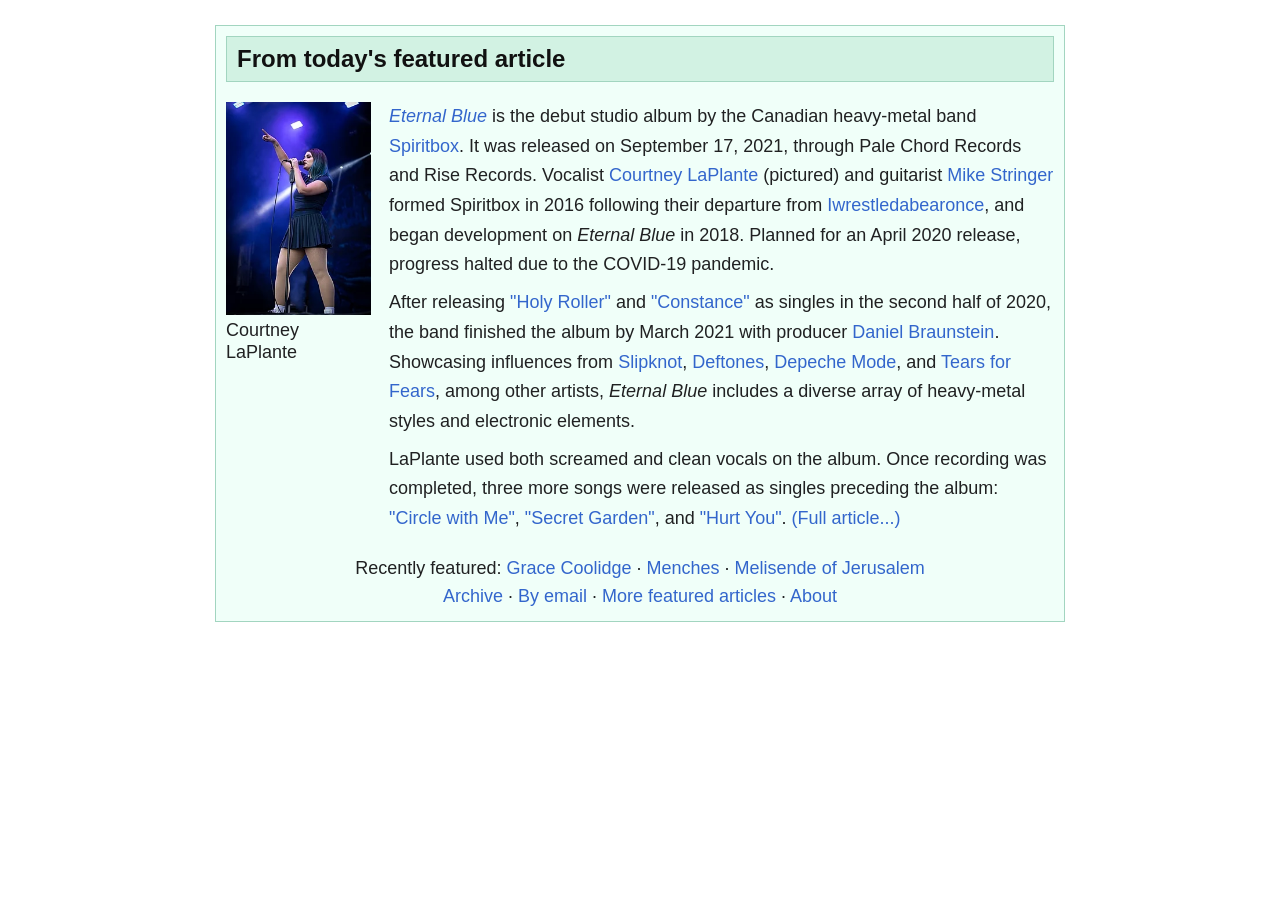
<file: wiki/index.html>
<!DOCTYPE html>
<html lang="en">

<head>
    <meta charset="UTF-8">
    <meta name="viewport" content="width=device-width, initial-scale=1.0">

    <title>Wikipedia</title>

    <link rel="stylesheet" href="style.css">
</head>

<body>

    <main class="wiki-page">

        <!-- Featured Article Section -->
        <section class="featured-section">

            <h2>From today's featured article</h2>

            <div class="featured-content">

                <!-- Image -->
                <figure class="featured-image">

                    <img src="image.png" alt="Courtney LaPlante">

                    <figcaption>
                        Courtney<br>
                        LaPlante
                    </figcaption>

                </figure>


                <!-- Article Text -->
                <div class="article-text">

                    <p>
                        <a href="https://en.wikipedia.org/wiki/Eternal_Blue_(album)">
                            <i>Eternal Blue</i>
                        </a>
                        is the debut studio album by the Canadian
                        heavy-metal band
                        <a href="#">Spiritbox</a>.
                        It was released on September 17, 2021,
                        through Pale Chord Records and Rise Records.
                        Vocalist
                        <a href="#">Courtney LaPlante</a>
                        (pictured) and guitarist
                        <a href="#">Mike Stringer</a>
                        formed Spiritbox in 2016 following their
                        departure from
                        <a href="#">Iwrestledabearonce</a>,
                        and began development on
                        <i>Eternal Blue</i> in 2018.
                        Planned for an April 2020 release, progress
                        halted due to the COVID-19 pandemic.
                    </p>

                    <p>
                        After releasing
                        <a href="#">"Holy Roller"</a>
                        and
                        <a href="#">"Constance"</a>
                        as singles in the second half of 2020,
                        the band finished the album by March 2021
                        with producer
                        <a href="#">Daniel Braunstein</a>.
                        Showcasing influences from
                        <a href="#">Slipknot</a>,
                        <a href="#">Deftones</a>,
                        <a href="#">Depeche Mode</a>,
                        and
                        <a href="#">Tears for Fears</a>,
                        among other artists,
                        <i>Eternal Blue</i> includes a diverse array
                        of heavy-metal styles and electronic elements.
                    </p>

                    <p>
                        LaPlante used both screamed and clean vocals
                        on the album. Once recording was completed,
                        three more songs were released as singles
                        preceding the album:
                        <a href="#">"Circle with Me"</a>,
                        <a href="#">"Secret Garden"</a>,
                        and
                        <a href="#">"Hurt You"</a>.
                        <a href="#">(Full article...)</a>
                    </p>

                </div>

            </div>


            <!-- Bottom Links -->
            <div class="featured-links">

                <p>
                    Recently featured:
                    <a href="#">Grace Coolidge</a>
                    ·
                    <a href="#">Menches</a>
                    ·
                    <a href="#">Melisende of Jerusalem</a>
                </p>

                <p>
                    <a href="#">Archive</a>
                    ·
                    <a href="#">By email</a>
                    ·
                    <a href="#">More featured articles</a>
                    ·
                    <a href="#">About</a>
                </p>

            </div>

        </section>


        <!-- Did You Know Section 
        <section class="did-you-know">

            <h2>Did you know ...</h2>

        </section> -->

    </main>

</body>
</html>
</file>
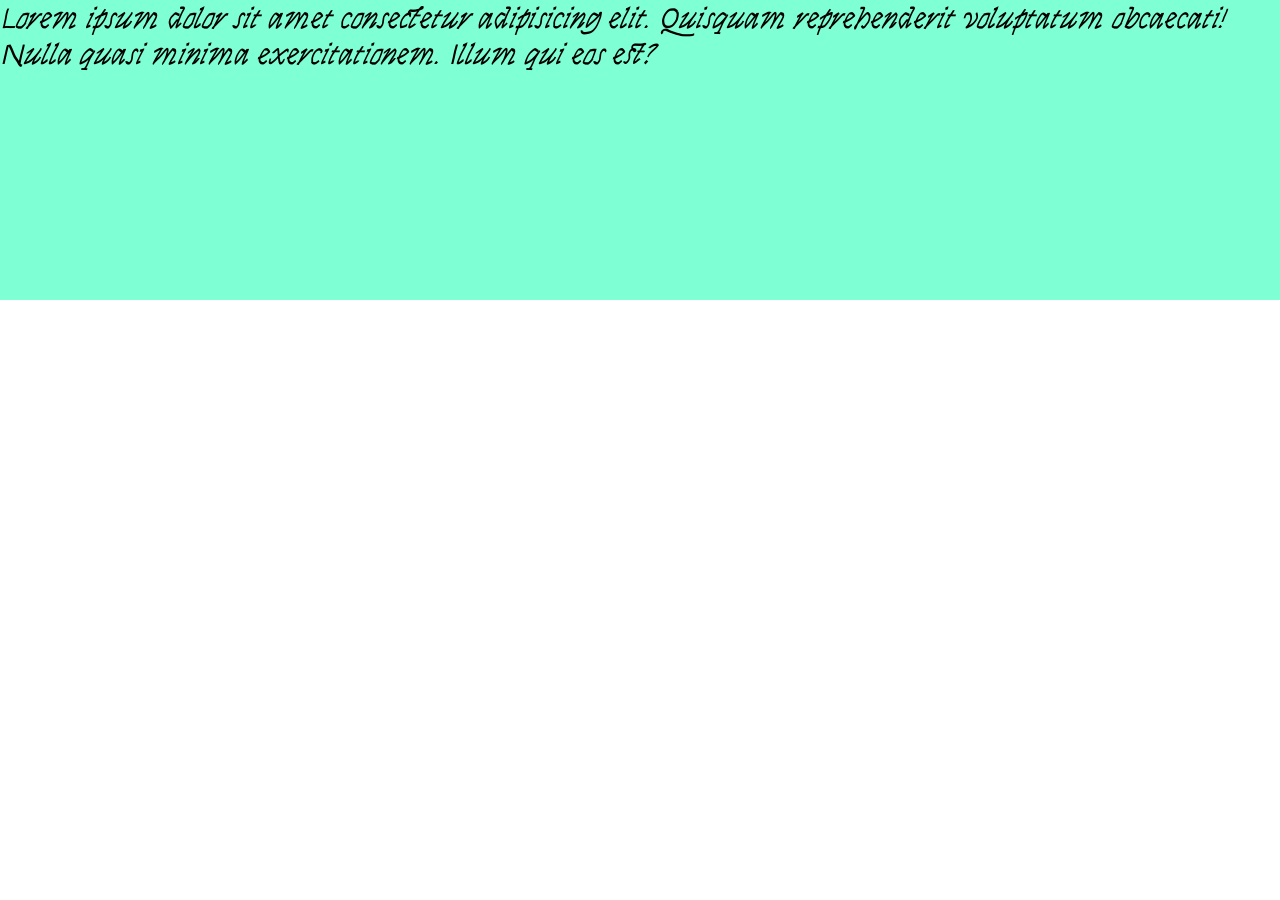
<file: css/font/index.html>
<!DOCTYPE html>
<html lang="en">
<head>
    <meta charset="UTF-8">
    <meta name="viewport" content="width=device-width, initial-scale=1.0">
    <title>Document</title>
    <link rel="stylesheet" href = "style.css">

</head>
<body>
    <!-- .box.txt.fnt*3  -->
    <!-- <div class="box txt fnt"></div> -->
    <div class="box">
        <p>Lorem ipsum dolor sit amet consectetur adipisicing elit. Quisquam reprehenderit voluptatum obcaecati! Nulla quasi minima exercitationem. Illum qui eos est?</p>
    </div>
</body>
</html>


<!-- roboto -->
</file>
<file: wiki/style.css>
/* Remove default spacing */
* {
    box-sizing: border-box;
    margin: 0;
    padding: 0;
}


/* Whole page */
body {
    font-family: Arial, Helvetica, sans-serif;
    background-color: white;
    color: #202122;
}


/* Main Wikipedia-like page */
.wiki-page {
    width: 100%;
    max-width: 850px;
    margin: 25px auto;
}


/* Featured article box */
.featured-section {
    background-color: #f0fff9;
    border: 1px solid #a2d5c0;
    padding: 10px;
}


/* Green heading */
.featured-section h2,
.did-you-know h2 {
    font-size: 24px;
    background-color: #d2f2e3;
    border: 1px solid #a2d5c0;

    padding: 8px 10px;
    margin-bottom: 20px;

    color: #111;
}


/* Image + article */
.featured-content {
    display: flex;
    align-items: flex-start;
    gap: 18px;
}


/* Image container */
.featured-image {
    width: 145px;
    flex-shrink: 0;
}


/* Actual image */
.featured-image img {
    width: 145px;
    height: 213px;

    object-fit: cover;
    display: block;
}


/* Image caption */
.featured-image figcaption {
    font-size: 18px;
    line-height: 1.2;
    margin-top: 5px;
}


/* Article text */
.article-text {
    flex: 1;
}


/* Paragraph */
.article-text p {
    font-size: 18px;
    line-height: 1.65;
    margin-bottom: 8px;
    text-align: left;
}


/* Links */
a {
    color: #36c;
    text-decoration: none;
}


a:hover {
    text-decoration: underline;
}


/* Bottom links */
.featured-links {
    text-align: center;
    margin-top: 12px;
    font-size: 18px;
    line-height: 1.6;
}


/* Did You Know */
.did-you-know {
    margin-top: 10px;
}


.did-you-know h2 {
    margin-bottom: 0;
}


/* Mobile responsive */
@media (max-width: 650px) {

    .wiki-page {
        margin: 10px;
    }

    .featured-content {
        flex-direction: column;
    }

    .featured-image {
        width: 120px;
    }

    .featured-image img {
        width: 120px;
        height: auto;
    }

    .article-text p {
        font-size: 16px;
    }

    .featured-links {
        font-size: 15px;
    }
}
</file>
<file: css/font/style.css>
/* CSS boiler plate */
@import url('https://fonts.googleapis.com/css2?family=Syne+Tactile&display=swap');

*{
    margin: 0px;
    padding: 0px;
    box-sizing: border-box;
}

html,body
{
    width: 100%;
    height: 100%;
}

.box
{
    width : 100%;
    height : 300px;
    background-color:aquamarine;
    font-size: 30px;
    font-weight: 500;
    font-style:oblique;
    /* font-family: Georgia, 'Times New Roman', Times, serif; */
    font-family: "Syne Tactile", system-ui;
    /* google font */
    /* kisi bi website ka font use krlo */

}
</file>
